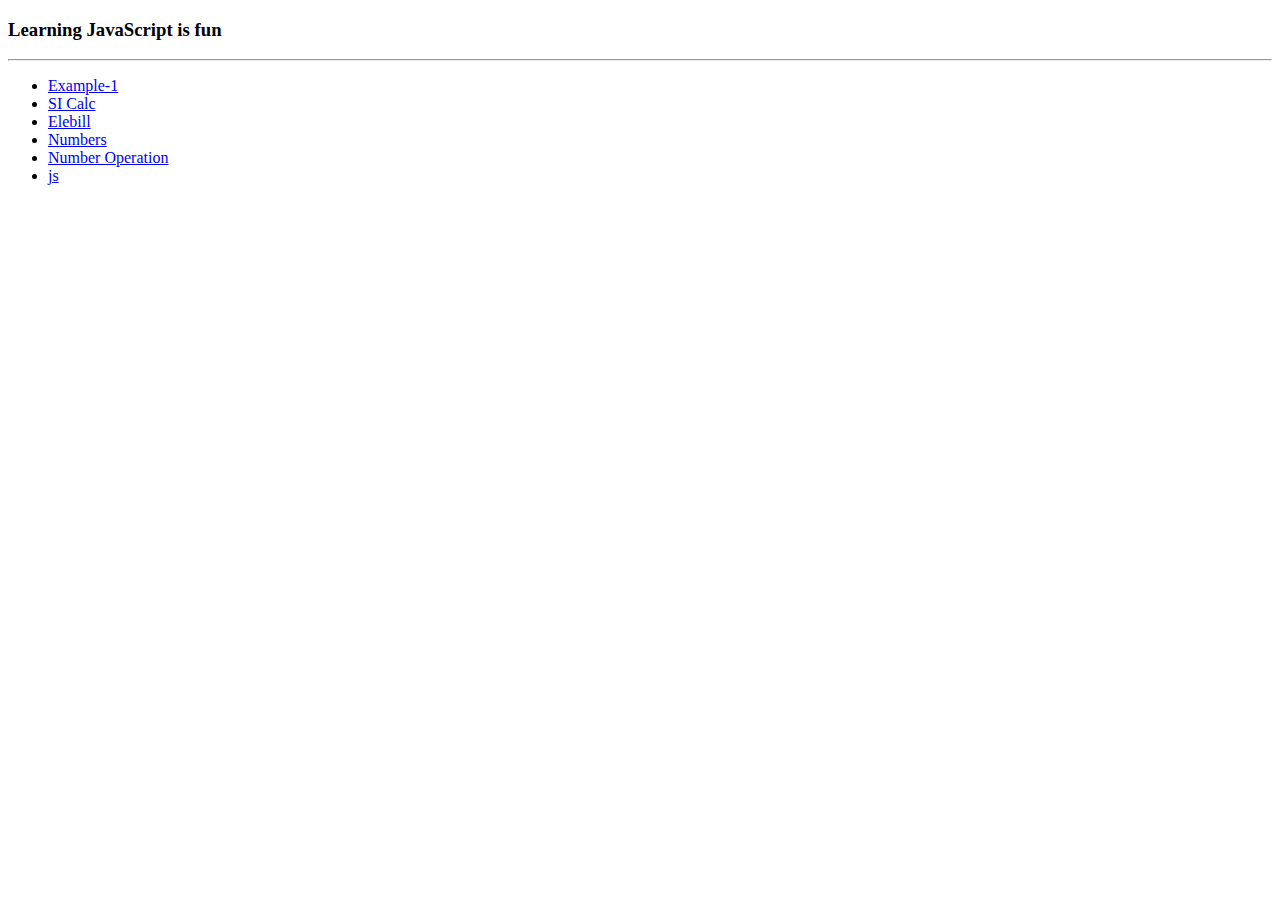
<file: index.html>
<!DOCTYPE html>
<html>
 <head>
    <title>JavaScript example</title>  
</head>
    
<body>
  <h3>Learning JavaScript is fun</h3><hr/>
    <ul>
    <li><a href="1.html">Example-1</a></li>
    <li><a href="2.html">SI Calc</a></li>
    <li><a href="3.html">Elebill</a></li>
    <li><a href="4.html">Numbers</a></li> 
    <li><a href="5.html">Number Operation</a></li> 
    <li><a href="6.html">js</a></li> 
    </ul>
    
    
    
</body>




</html>
</file>
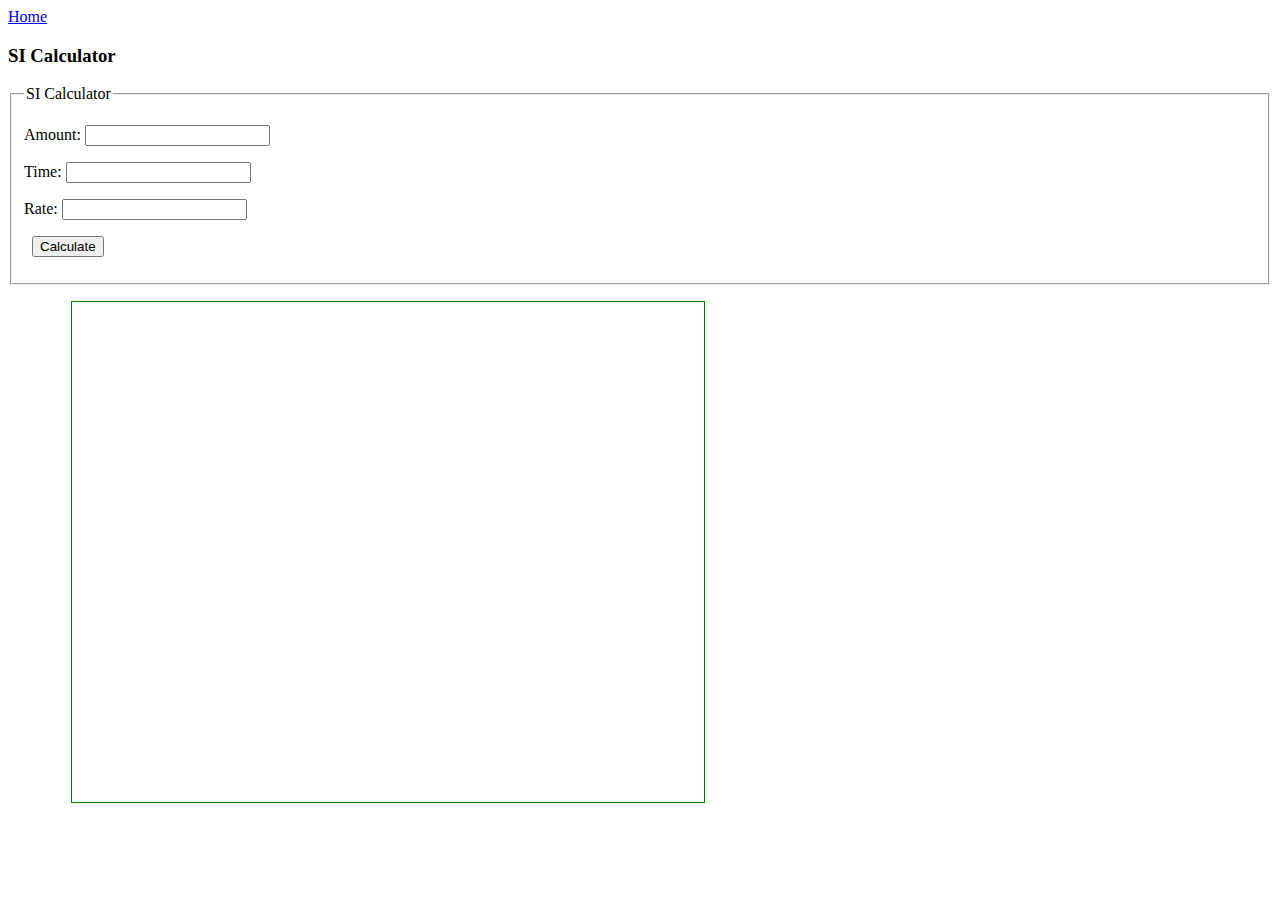
<file: 2.html>
<!DOCTYPE html>
<html>
<head>
    <title>SI Calculator</title> 
    <link rel="stylesheet" href="css/main.css">
    <script type="text/javascript">
   
   function calc(){
   
   amount=document.getElementById("amount").value;
   time=document.getElementById("time").value;
   rate=document.getElementById("rate").value;
   
   si=(amount*rate*time)/100;
   
   document.getElementById("sires").innerHTML="<h3> SI Amount is:"+si+"</h3>";
    }
    
 </script>
</head>
    
<body>
    <a href="index.html">Home</a>
    <h3>SI Calculator</h3>
    <form>
    <fieldset>
     <legend>SI Calculator</legend>
 <p>
  <label>Amount:</label>
 <input type="text" id="amount">
 </p>
 <p>
  <label>Time:</label>
 <input type="text" id="time">
 </p>
        <p>
  <label>Rate:</label>
 <input type="text" id="rate">
 </p>
        <p>
  <label>&nbsp;</label>
 <input type="button" value="Calculate" onclick="calc()">
 </p>
        
        
     </fieldset>
    
    
   </form>
<p id="sires">
</p>
  
</body>




</html>
</file>
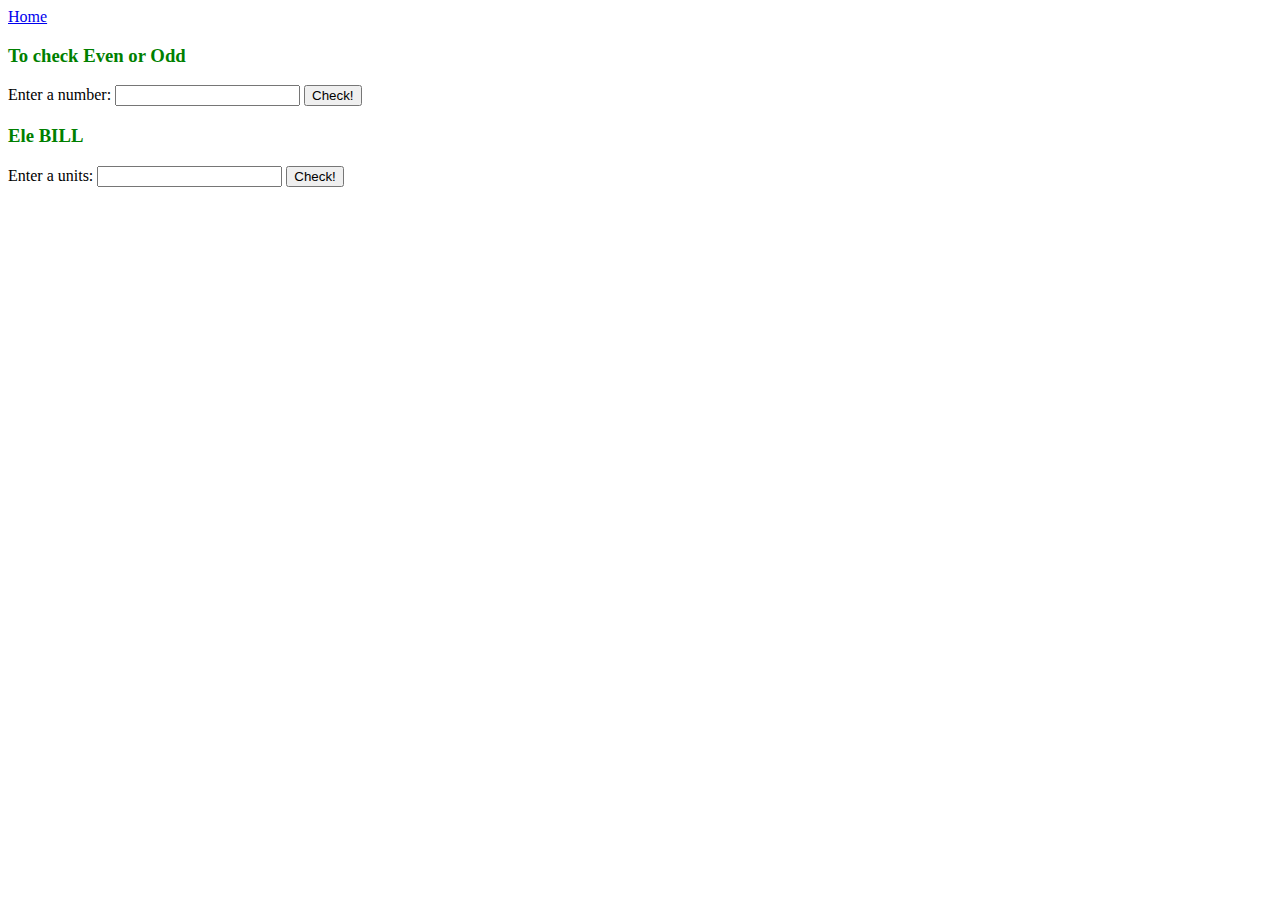
<file: 3.html>
<!DOCTYPE html>
<html>
<head>
    <title>Numbers</title> 
 <style>
     h3{
         color: green;
     }  
    
</style>
    <script src="js/main.js" type="text/javascript">
    </script>  
</head>
    
<body>
  <a href="index.html">Home</a>
  <h3>To check Even or Odd</h3>
 <label>Enter a number:</label>
    <input type="text" id="num">
    <button onclick="checkNumber()">Check!</button>
 <p id="res">
    </p>      
    
    <h3>Ele BILL</h3>
 <label>Enter a units:</label>
 <input type="text" id="units">
<button onclick="billcalc()">Check!</button>

    <p id="bill">
    </p>   
    
</body>


</html>
</file>
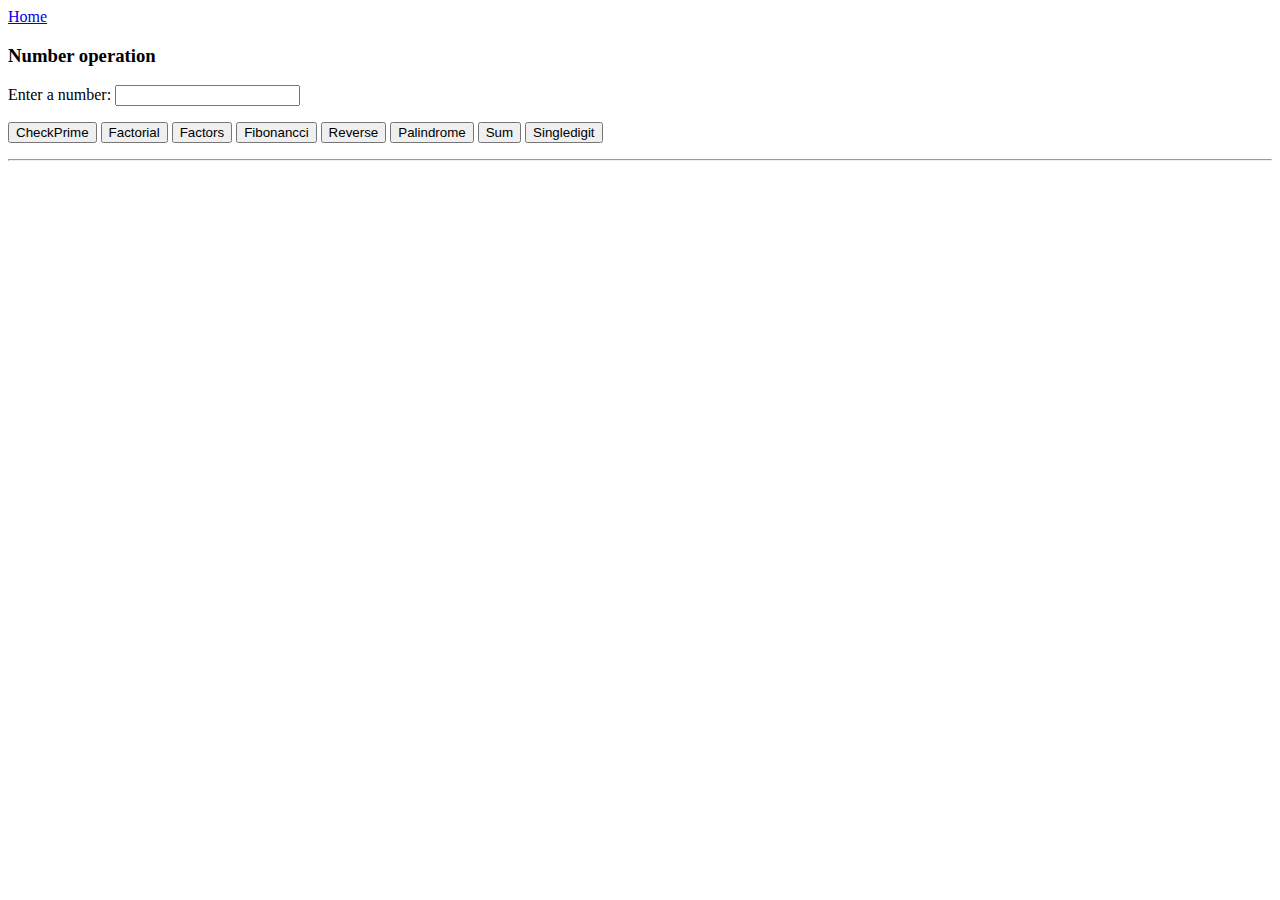
<file: 4.html>
<!DOCTYPE html>
<html>
<head>
    <title>Numbers example</title>
    <script src="js/numbers.js"></script>
</head>
    
<body>
  <a href="index.html">Home</a>
 <h3>Number operation</h3>
    <p>
    <label>Enter a number:</label>
    <input type="text" id="num">
    </p>
    
    <p>
    <button onclick="checkprime()">CheckPrime</button>
     <button onclick="factorial()">Factorial</button>
    <button onclick="factors()">Factors</button>
    <button onclick="fibonancci()">Fibonancci</button>
    <button onclick="reverse()">Reverse</button>
    <button onclick="palindrome()">Palindrome</button>
    <button onclick="sumofdigits()">Sum</button>
    <button onclick="sumgetssingle()">Singledigit</button>
    

    </p>
    <hr/>
    <p id="result">
    </p>
    
</body>




</html>
</file>
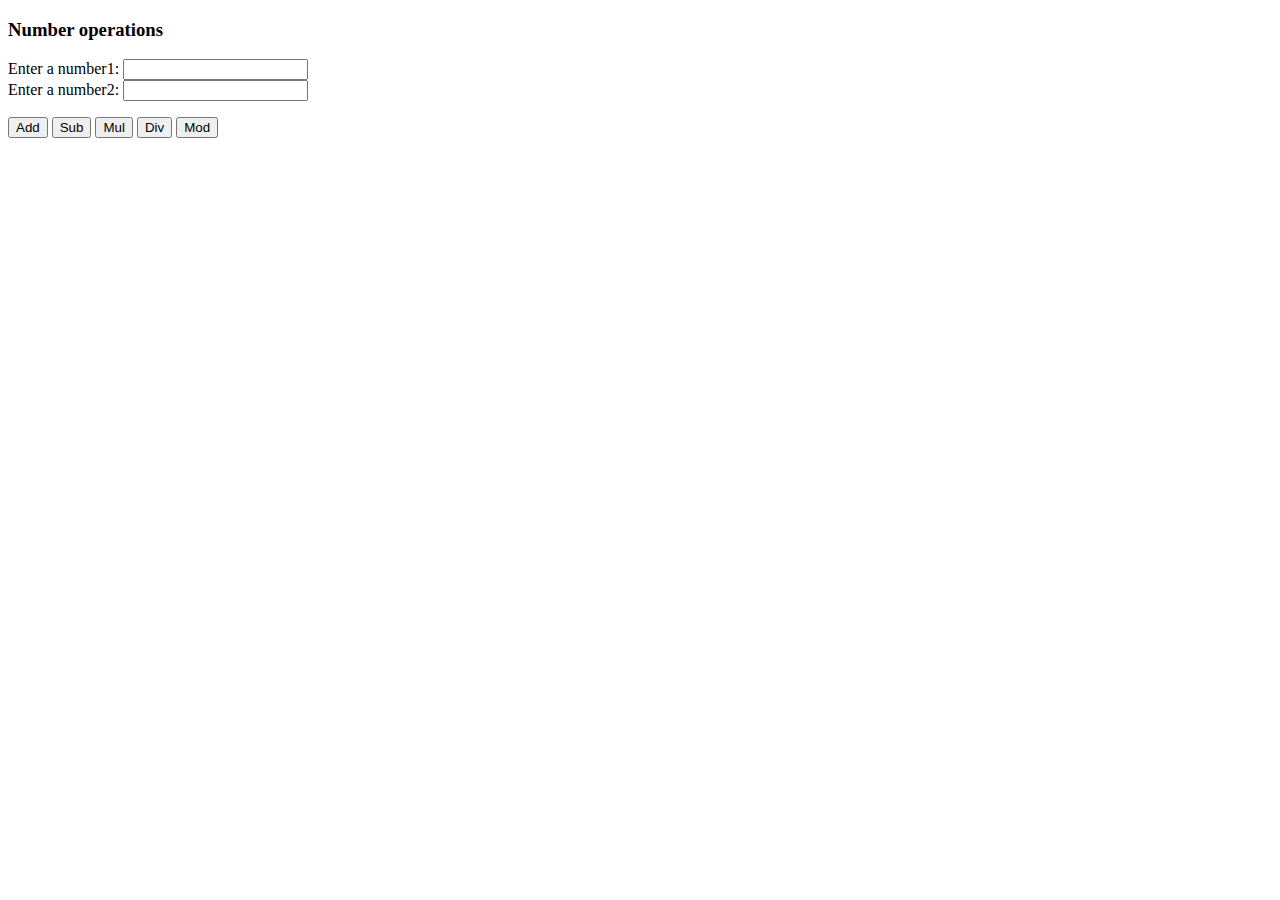
<file: 5.html>
<!DOCTYPE html>
<html>
<head>
  <title>Calulator</title>
<script src="js/calc.js"></script>
</head>
    
<body>
 <h3>Number operations</h3> 
<p>
    <label>Enter a number1: </label>
    <input type="text" id="num1"><br/>
    <label>Enter a number2: </label>
    <input type="text" id="num2">
 </p>
    
<p>
<button onclick="calc('add')">Add</button>    
<button onclick="calc('sub')">Sub</button> 
<button onclick="calc('mul')">Mul</button> 
<button onclick="calc('div')">Div</button>
<button onclick="calc('mod')">Mod</button> 
 </p>   
    
<p id="res"></p>
    
</body>




</html>
</file>
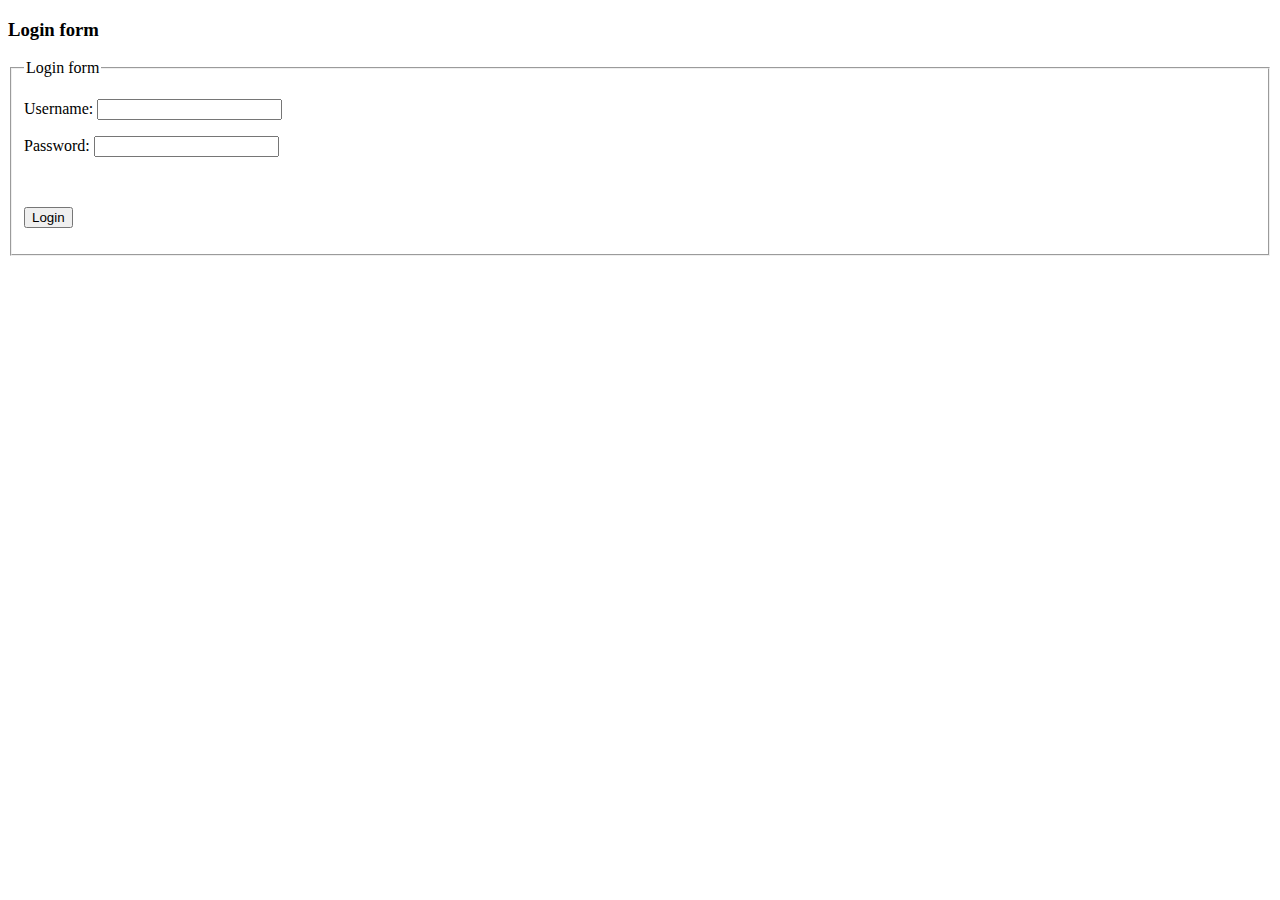
<file: 6.html>
<!DOCTYPE html>
<html>
<head>
<title>Login form</title>
    <style>
        .error(){
           color: red;
        font-size: 12px;
        margin-left:70px;
            
        }
    
    </style>

<script src="js/login.js"></script>
</head>
<body>
    <h3>Login form</h3>
  <form onsubmit="return validate();">
   <fieldset>
     <legend>Login form</legend>
<p>
<label>Username:</label>
    <input type="text" id="uname" class="uname">
    <span class="error" id="erroruname"></span>       
</p>
<p>
<label>Password:</label>
    <input type="password" id="pwd" class="pwd">
    <span class="error" id="errorpwd"></span>       
</p>
  <p>
<label>&nbsp;</label>    
</p> 
    <p>
    <button onclick="submit">Login</button> 
    </p>
   
</fieldset> 
    
    
</form>  
</body>

</html>
</file>
<file: css/main.css>
#si{
    margin: 10px 0px 10px 0px;
}
#siform{
    width: 10%;
    border: 1px solid green;
    height: 500px;
    float: left;
}

#sires{
    margin-left: 5%;
    width: 50%;
    border: 1px solid green;
    height: 500px;
    float: left;
}
</file>
